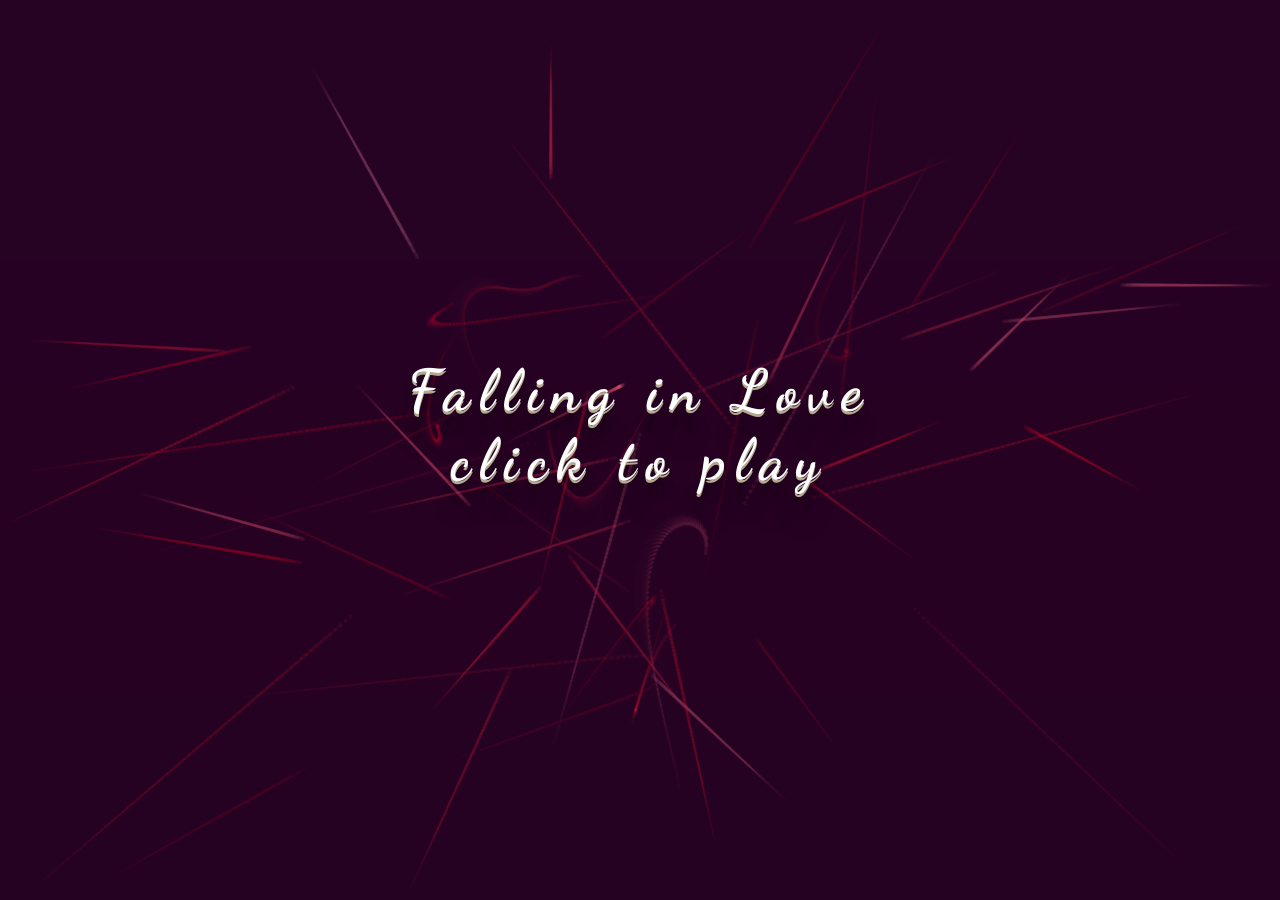
<file: index.html>
<!DOCTYPE html>
<html lang="en">
  <head>
    <meta charset="UTF-8" />
    <meta name="viewport" content="width=device-width, initial-scale=1.0" />
    <link rel="stylesheet" href="./Style.css" />
    <link
      rel="stylesheet"
      href="https://cdnjs.cloudflare.com/ajax/libs/font-awesome/6.0.0-beta3/css/all.min.css"
    />
    <title>Love - mdi.dev</title>
  </head>
  <body>
    <canvas id="Love-Mdi"></canvas>

    <audio id="player" preload="auto">
      <source
        src="https://s3-us-west-2.amazonaws.com/s.cdpn.io/191814/elvispresleyfallinginlove).mp3"
        type="audio/mpeg"
      />
      Your browser does not support the audio element.
    </audio>
    <div class="player_container hidden animated">
      <button data-am-button="small" id="btn-mute">
        <i class="fa fa-volume-off"></i>
      </button>
      <button data-am-button="large" id="btn-play-pause">
        <i class="fa fa-play"></i>
      </button>
      <button data-am-button="small" id="btn-stop">
        <i class="fa fa-stop"></i>
      </button>
      <div id="progress-bar"><span id="progress"></span></div>
    </div>
    <div id="opening_screen" class="animated">
      <h2 class="spinning">
        Falling in Love<br />
        click to play
      </h2>
    </div>
    <!-- Lyrics -->

    <section id="peace">
      <!-- FIRST VERSE -->

      <h2 id="wisemensay" class="lyrics animated hidden">Wise men say</h2>
      <h2 id="onlyfools1" class="lyrics animated hidden">Only fools rush in</h2>
      <h2 id="canthelp1" class="lyrics animated hidden">But I can't help</h2>
      <h2 id="fallinginlove1" class="lyrics animated hidden">
        Falling in love
      </h2>
      <h2 id="withyou1" class="lyrics animated hidden">With you</h2>
      <h2 id="shallistay" class="lyrics animated hidden">Shall I stay</h2>
      <h2 id="beasin" class="lyrics animated hidden">Would it be a sin</h2>
      <h2 id="ificanthelp" class="lyrics animated hidden">If I can't help</h2>
      <h2 id="fallinginlove2" class="lyrics animated hidden">
        Falling in love
      </h2>
      <h2 id="withyou2" class="lyrics animated hidden">With you</h2>

      <!-- SECOND VERSE -->

      <h2 id="likeariver1" class="lyrics animated hidden">
        Like a river flows
      </h2>
      <h2 id="tothesea1" class="lyrics animated hidden">Surely to the sea</h2>
      <h2 id="darlingitgoes1" class="lyrics animated hidden">
        Darling so it goes
      </h2>
      <h2 id="somethings1" class="lyrics animated hidden">Some things</h2>
      <h2 id="meanttobe1" class="lyrics animated hidden">Are meant to be</h2>
      <h2 id="takemyhand1" class="lyrics animated hidden">Take my hand</h2>
      <h2 id="wholelife1" class="lyrics animated hidden">
        Take my whole life too
      </h2>
      <h2 id="foricanthelp1" class="lyrics animated hidden">
        For I can't help
      </h2>
      <h2 id="fallinginlove3" class="lyrics animated hidden">
        Falling in love
      </h2>
      <h2 id="withyou3" class="lyrics animated hidden">With you</h2>

      <!-- THIRD VERSE -->

      <h2 id="likeariver2" class="lyrics animated hidden">
        Like a river flows
      </h2>
      <h2 id="tothesea2" class="lyrics animated hidden">Surely to the sea</h2>
      <h2 id="darlingitgoes2" class="lyrics animated hidden">
        Darling so it goes
      </h2>
      <h2 id="somethings2" class="lyrics animated hidden">Some things</h2>
      <h2 id="meanttobe2" class="lyrics animated hidden">Are meant to be</h2>
      <h2 id="takemyhand2" class="lyrics animated hidden">Take my hand</h2>
      <h2 id="wholelife2" class="lyrics animated hidden">
        Take my whole life too
      </h2>
      <h2 id="foricanthelp2" class="lyrics animated hidden">
        For I can't help
      </h2>
      <h2 id="fallinginlove4" class="lyrics animated hidden">
        Falling in love
      </h2>
      <h2 id="withyou4" class="lyrics animated hidden">With you</h2>
      <h2 id="foricanthelp3" class="lyrics animated hidden">
        For I can't help
      </h2>
      <h2 id="fallinginlove5" class="lyrics animated hidden">
        Falling in love
      </h2>
      <h2 id="withyou5" class="lyrics animated hidden">With you</h2>
      <h2 id="bemine" class="lyrics animated hidden">Happy Valentines Day</h2>
    </section>
    <script src="https://code.jquery.com/jquery-3.6.0.min.js"></script>
    <script src="./index.js"></script>
  </body>
</html>
</file>
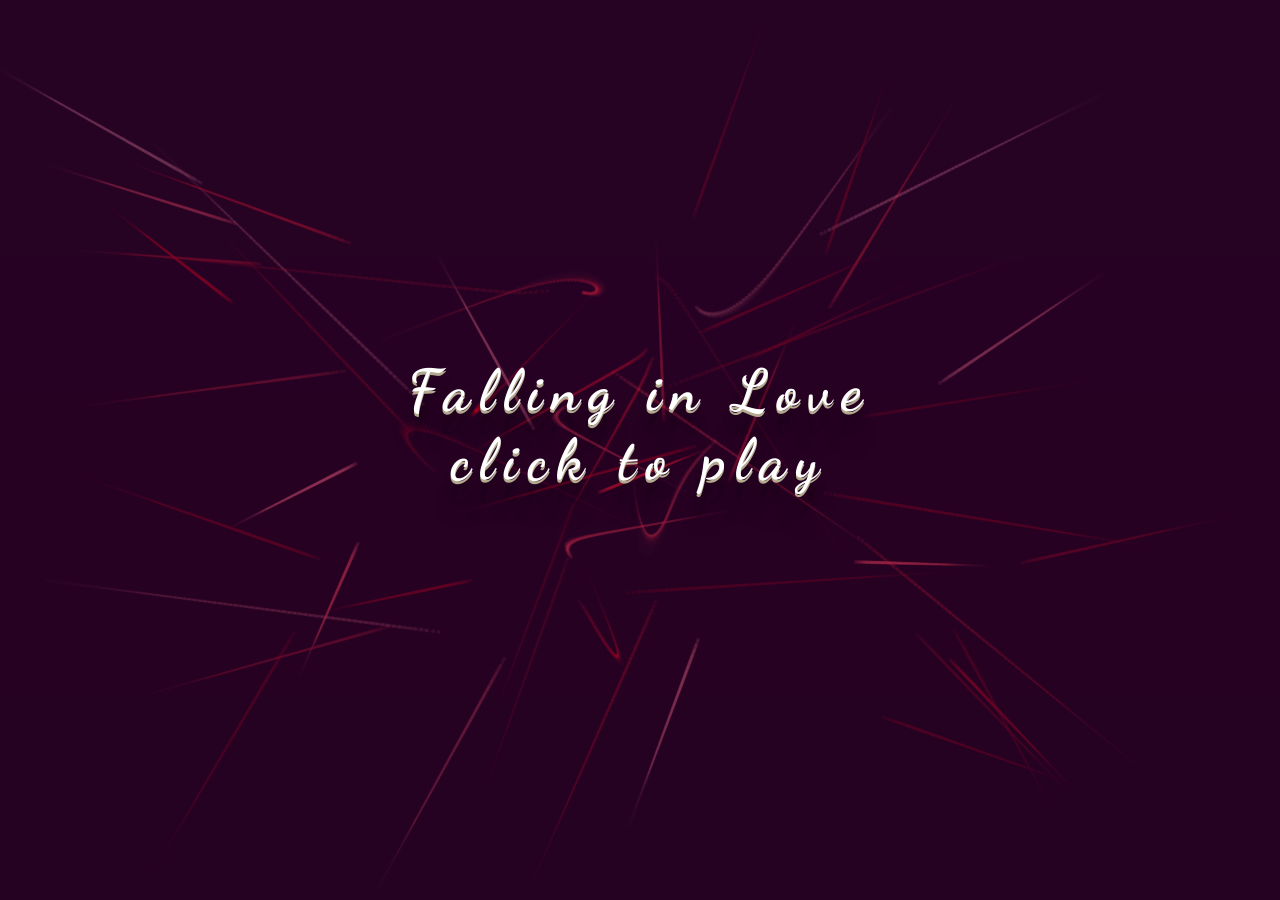
<file: Love.html>
<!DOCTYPE html>
<html lang="fa">
  <head>
    <meta charset="UTF-8" />
    <meta name="viewport" content="width=device-width, initial-scale=1.0" />
    <link rel="stylesheet" href="./Style.css" />
    <link
      rel="stylesheet"
      href="https://cdnjs.cloudflare.com/ajax/libs/font-awesome/6.0.0-beta3/css/all.min.css"
    />
    <title>Love - mdi.dev</title>
  </head>
  <body>
    <canvas id="Love-Mdi"></canvas>

    <audio id="player" preload="auto">
      <source
        src="https://s3-us-west-2.amazonaws.com/s.cdpn.io/191814/elvispresleyfallinginlove).mp3"
        type="audio/mpeg"
      />
      Your browser does not support the audio element.
    </audio>
    <div class="player_container hidden animated">
      <button data-am-button="small" id="btn-mute">
        <i class="fa fa-volume-off"></i>
      </button>
      <button data-am-button="large" id="btn-play-pause">
        <i class="fa fa-play"></i>
      </button>
      <button data-am-button="small" id="btn-stop">
        <i class="fa fa-stop"></i>
      </button>
      <div id="progress-bar"><span id="progress"></span></div>
    </div>
    <div id="opening_screen" class="animated">
      <h2 class="spinning">
        Falling in Love<br />
        click to play
      </h2>
    </div>
    <!-- Lyrics -->

    <section id="peace">
      <!-- FIRST VERSE -->

      <h2 id="wisemensay" class="lyrics animated hidden">Wise men say</h2>
      <h2 id="onlyfools1" class="lyrics animated hidden">Only fools rush in</h2>
      <h2 id="canthelp1" class="lyrics animated hidden">But I can't help</h2>
      <h2 id="fallinginlove1" class="lyrics animated hidden">
        Falling in love
      </h2>
      <h2 id="withyou1" class="lyrics animated hidden">With you</h2>
      <h2 id="shallistay" class="lyrics animated hidden">Shall I stay</h2>
      <h2 id="beasin" class="lyrics animated hidden">Would it be a sin</h2>
      <h2 id="ificanthelp" class="lyrics animated hidden">If I can't help</h2>
      <h2 id="fallinginlove2" class="lyrics animated hidden">
        Falling in love
      </h2>
      <h2 id="withyou2" class="lyrics animated hidden">With you</h2>

      <!-- SECOND VERSE -->

      <h2 id="likeariver1" class="lyrics animated hidden">
        Like a river flows
      </h2>
      <h2 id="tothesea1" class="lyrics animated hidden">Surely to the sea</h2>
      <h2 id="darlingitgoes1" class="lyrics animated hidden">
        Darling so it goes
      </h2>
      <h2 id="somethings1" class="lyrics animated hidden">Some things</h2>
      <h2 id="meanttobe1" class="lyrics animated hidden">Are meant to be</h2>
      <h2 id="takemyhand1" class="lyrics animated hidden">Take my hand</h2>
      <h2 id="wholelife1" class="lyrics animated hidden">
        Take my whole life too
      </h2>
      <h2 id="foricanthelp1" class="lyrics animated hidden">
        For I can't help
      </h2>
      <h2 id="fallinginlove3" class="lyrics animated hidden">
        Falling in love
      </h2>
      <h2 id="withyou3" class="lyrics animated hidden">With you</h2>

      <!-- THIRD VERSE -->

      <h2 id="likeariver2" class="lyrics animated hidden">
        Like a river flows
      </h2>
      <h2 id="tothesea2" class="lyrics animated hidden">Surely to the sea</h2>
      <h2 id="darlingitgoes2" class="lyrics animated hidden">
        Darling so it goes
      </h2>
      <h2 id="somethings2" class="lyrics animated hidden">Some things</h2>
      <h2 id="meanttobe2" class="lyrics animated hidden">Are meant to be</h2>
      <h2 id="takemyhand2" class="lyrics animated hidden">Take my hand</h2>
      <h2 id="wholelife2" class="lyrics animated hidden">
        Take my whole life too
      </h2>
      <h2 id="foricanthelp2" class="lyrics animated hidden">
        For I can't help
      </h2>
      <h2 id="fallinginlove4" class="lyrics animated hidden">
        Falling in love
      </h2>
      <h2 id="withyou4" class="lyrics animated hidden">With you</h2>
      <h2 id="foricanthelp3" class="lyrics animated hidden">
        For I can't help
      </h2>
      <h2 id="fallinginlove5" class="lyrics animated hidden">
        Falling in love
      </h2>
      <h2 id="withyou5" class="lyrics animated hidden">With you</h2>
      <h2 id="bemine" class="lyrics animated hidden">Happy Valentines Day</h2>
    </section>
    <script src="https://code.jquery.com/jquery-3.6.0.min.js"></script>
    <script src="./index.js"></script>
  </body>
</html>
</file>
<file: Style.css>
@import url(https://fonts.googleapis.com/css?family=Dancing+Script:400,700);
body {
  position: absolute;
  margin: 0;
  padding: 0;
  width: 100%;
  height: 100%;
  font-family: "Dancing Script", cursive;
}
html {
  background-image: linear-gradient(
    rgba(255, 255, 255, 0.5),
    rgba(0, 0, 0, 0.6)
  );
  background-color: #e94e77;

  height: 100%;
  width: 100%;
  overflow: hidden;
  touch-action: none;
  content-zooming: none;
}

canvas {
  width: 100%;
  height: 100%;
  position: absolute;
  cursor: none;
}
#opening_screen {
  position: absolute;
  overflow: hidden;
  width: 100%;
  height: 100%;
  margin: 0;
  z-index: 500;
  background: rgba(245, 11, 229, 0.15);
}
.player_container {
  position: absolute;
  top: 0;
  right: 5%;
  top: 30px;
  font-weight: bold;
  text-align: center;
  letter-spacing: 2px;
  z-index: 500;
  opacity: 0.65;
}

button {
  background-color: rgba(255, 255, 255, 0);
  border: 1px solid #ffffff;
  border-radius: 50%;
  color: #ffffff;
  text-align: center;
  display: inline-block;
  vertical-align: middle;
  -webkit-transition: all 0.2s ease 0;
  transition: all 0.2s ease 0;
}
button[data-am-button^="large"] {
  width: 60px;
  height: 60px;
  margin: 0 5px;
}
button[data-am-button^="large"] i {
  font-size: 25px;
}
button[data-am-button^="small"] {
  width: 40px;
  height: 40px;
}
button[data-am-button^="small"] i {
  font-size: 14px;
}
button:hover {
  color: #999999;
  border-color: #999999;
}
button:focus {
  outline: none;
}
#progress-bar {
  width: 100%;
  background-color: pink;
  height: 5px;
  position: relative;
  margin: 1em 0;
}
#progress-bar #progress {
  background-color: white;
  height: 5px;
  position: absolute;
  left: 0;
  -webkit-transition: width 2.5s linear 0;
  transition: width 2.5s linear 0;
}
/* Timing */

.Absolute-Center {
  margin: auto;
  position: absolute;
  top: 0;
  left: 0;
  bottom: 0;
  right: 0;
}
h2 {
  height: 60px;
  color: #fff;
  letter-spacing: 10px;
  line-height: normal;
  text-align: center;
  z-index: 300;
  padding-bottom: 10%;
  margin: auto;
  position: absolute;
  top: 0;
  left: 0;
  bottom: 0;
  right: 0;
  font-size: 4em;
  font-size: 4.5vw;
  font-family: "Dancing Script", cursive;
  text-shadow: 0px 3px 0px #b2a98f, 0px 14px 10px rgba(0, 0, 0, 0.15),
    0px 24px 2px rgba(0, 0, 0, 0.1), 0px 34px 30px rgba(0, 0, 0, 0.1);
}
.hidden {
  display: none;
}
.animated {
  visibility: visible !important;
  -webkit-animation-fill-mode: both;
  animation-fill-mode: both;
  -webkit-animation-duration: 3s;
  animation-duration: 3s;
  -webkit-backface-visibility: visible !important;
  backface-visibility: visible !important;
}
/* PULL SOFT */
.pullSoftIn {
  -webkit-animation-name: pullSoftIn;
  animation-name: pullSoftIn;
}
@-webkit-keyframes pullSoftIn {
  from {
    -webkit-transform: scale(0.9);
    opacity: 0;
  }
}
@keyframes pullSoftIn {
  from {
    transform: scale(0.9);
    opacity: 0;
  }
}
.pullSoftOut {
  -webkit-animation-name: pullSoftOut;
  animation-name: pullSoftOut;
}
@-webkit-keyframes pullSoftOut {
  to {
    -webkit-transform: scale(0.9);
    opacity: 0;
  }
}
@keyframes pullSoftOut {
  to {
    transform: scale(0.9);
    opacity: 0;
  }
}
.pushSoftIn {
  -webkit-animation-name: pushSoftIn;
  animation-name: pushSoftIn;
}
@-webkit-keyframes pushSoftIn {
  from {
    -webkit-transform: scale(1.1);
    opacity: 0;
  }
}
@keyframes pushSoftIn {
  from {
    transform: scale(1.1);
    opacity: 0;
  }
}
.pushSoftOut {
  -webkit-animation-name: pushSoftOut;
  animation-name: pushSoftOut;
}
@-webkit-keyframes pushSoftOut {
  to {
    -webkit-transform: scale(1.1);
    opacity: 0;
  }
}
@keyframes pushSoftOut {
  to {
    transform: scale(1.1);
    opacity: 0;
  }
}
/* ====================================================================== *
     "Spin Animation Class
 * ====================================================================== */

.spinning {
  -webkit-animation: spinaround 8s infinite linear;
  animation: spinaround 8s infinite linear;
}
@-webkit-keyframes spinaround {
  to {
    -webkit-transform: rotateY(360deg);
  }
}
@keyframes spinaround {
  to {
    transform: rotateY(360deg);
    -ms-transform: rotateY(360deg);
  }
}
/* ROTATE EDGE IN */
.roEdgeUpIn {
  -webkit-animation-name: roEdgeUpIn;
  animation-name: roEdgeUpIn;
  -webkit-animation-duration: 5s;
  animation-duration: 5s;
  -webkit-animation-delay: 1s;
  animation-delay: 1s;
}
@-webkit-keyframes roEdgeUpIn {
  0% {
    opacity: 0;
    -webkit-transform-origin: 50% 0;
    -webkit-transform: perspective(1200px) rotateX(-90deg);
  }
  100% {
    -webkit-transform-origin: 50% 0;
    -webkit-transform: perspective(1200px);
  }
}
@keyframes roEdgeUpIn {
  0% {
    opacity: 0;
    transform-origin: 50% 0;
    transform: perspective(1200px) rotateX(-90deg);
  }
  100% {
    transform-origin: 50% 0;
    transform: perspective(1200px);
  }
}

.roEdgeUpOut {
  -webkit-animation-name: roEdgeUpOut;
  animation-name: roEdgeUpOut;
  -webkit-animation-duration: 5s;
  animation-duration: 3s;
}
@-webkit-keyframes roEdgeUpOut {
  0% {
    -webkit-transform-origin: 50% 0;
    -webkit-transform: perspective(1200px);
  }
  100% {
    opacity: 0;
    -webkit-transform-origin: 50% 0;
    -webkit-transform: perspective(1200px) rotateX(-90deg);
  }
}
@keyframes roEdgeUpOut {
  0% {
    transform-origin: 50% 0;
    transform: perspective(1200px);
  }
  100% {
    opacity: 0;
    transform-origin: 50% 0;
    transform: perspective(1200px) rotateX(-90deg);
  }
}
.roTwistUpOut {
  -webkit-animation-name: roTwistUpOut;
  animation-name: roTwistUpOut;
  -webkit-animation-timing-function: ease-in;
  animation-timing-function: ease-in;
}
@-webkit-keyframes roTwistUpOut {
  0% {
    opacity: 1;
    -webkit-transform-origin: 50% 50% -800px;
    -webkit-transform: perspective(800px) translate3d(0, 0, -800px) rotateY(0)
      scale(1);
  }
  100% {
    opacity: 0;
    -webkit-transform-origin: 50% 50% -800px;
    -webkit-transform: perspective(800px) translate3d(0, -200%, -800px)
      rotateY(1080deg) scale(0);
  }
}
@keyframes roTwistUpOut {
  0% {
    opacity: 1;
    transform-origin: 50% 50% -800px;
    transform: perspective(800px) translate3d(0, 0, -800px) rotateY(0) scale(1);
  }
  100% {
    opacity: 0;
    transform-origin: 50% 50% -800px;
    transform: perspective(800px) translate3d(0, -200%, -800px) rotateY(1080deg)
      scale(0);
  }
}
/* ROTATE TWIST IN */
.roTwistLeftIn {
  -webkit-animation-name: roTwistLeftIn;
  animation-name: roTwistLeftIn;
  -webkit-animation-timing-function: ease-out;
  animation-timing-function: ease-out;
}
@-webkit-keyframes roTwistLeftIn {
  0% {
    opacity: 0;
    -webkit-transform-origin: 50% 50% -400px;
    -webkit-transform: perspective(800px) translate3d(-200%, 0, -400px)
      rotateX(1080deg) scale(0);
  }
  100% {
    opacity: 1;
    -webkit-transform-origin: 50% 50% -400px;
    -webkit-transform: perspective(800px) translate3d(0, 0, -400px) rotateX(0)
      scale(1);
  }
}
@keyframes roTwistLeftIn {
  0% {
    opacity: 0;
    transform-origin: 50% 50% -400px;
    transform: perspective(800px) translate3d(-200%, 0, -400px) rotateX(1080deg)
      scale(0);
  }
  100% {
    opacity: 1;
    transform-origin: 50% 50% -400px;
    transform: perspective(800px) translate3d(0, 0, -400px) rotateX(0) scale(1);
  }
}
.roTwistRightIn {
  -webkit-animation-name: roTwistRightIn;
  animation-name: roTwistRightIn;
  -webkit-animation-timing-function: ease-out;
  animation-timing-function: ease-out;
}
.fadeIn {
  -webkit-animation-name: fadeIn;
  animation-name: fadeIn;
  -webkit-animation-duration: 7s;
  animation-duration: 7s;
}
@-webkit-keyframes fadeIn {
  from {
    opacity: 0;
  }
}
@keyframes fadeIn {
  from {
    opacity: 0;
  }
}
.fadeOut {
  -webkit-animation-name: fadeOut;
  animation-name: fadeOut;
  -webkit-animation-duration: 7s;
  animation-duration: 7s;
}
@-webkit-keyframes fadeOut {
  to {
    opacity: 0;
  }
}
@keyframes fadeOut {
  to {
    opacity: 0;
  }
}
</file>
